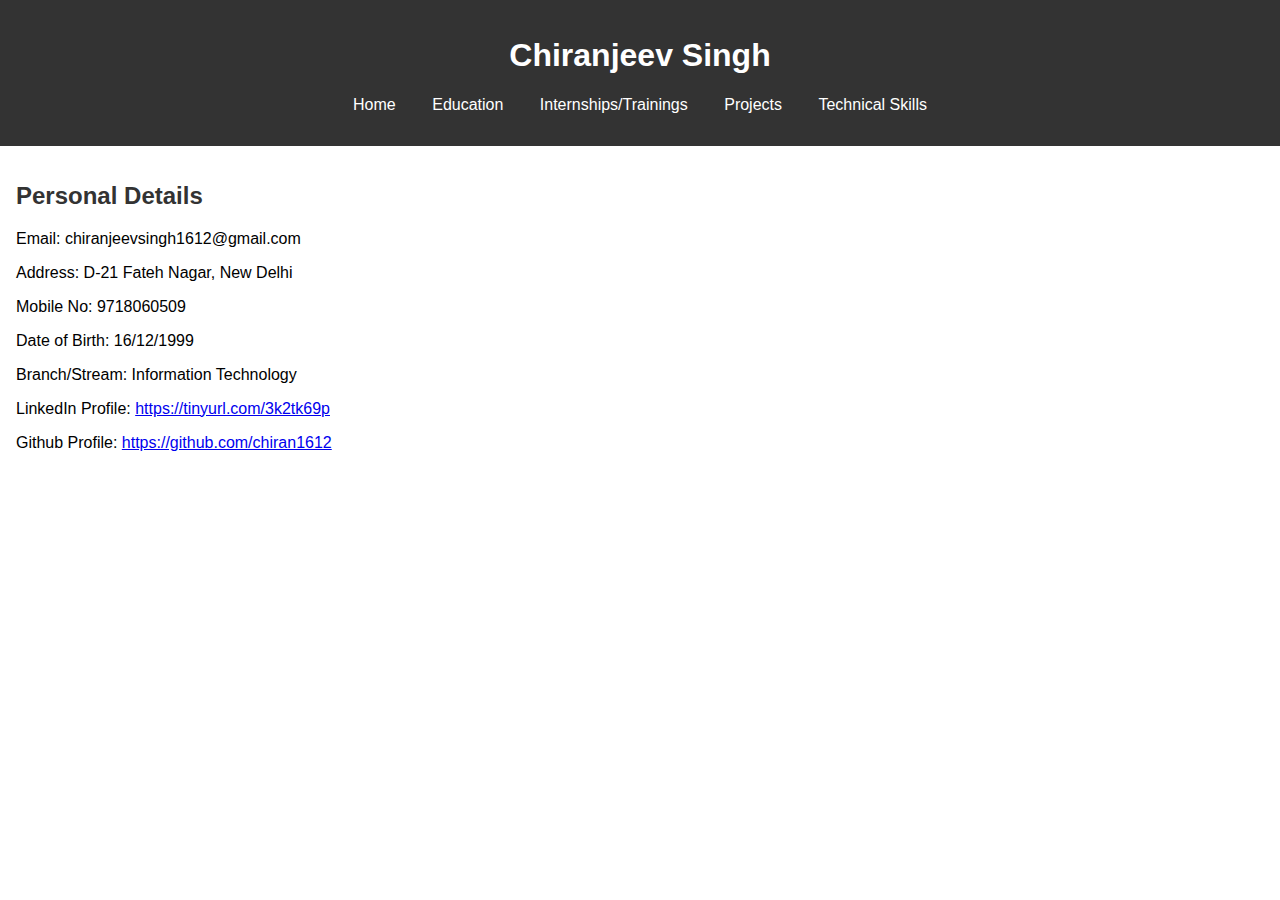
<file: index.html>
<!DOCTYPE html>
<html lang="en">
<head>
    <meta charset="UTF-8">
    <meta name="viewport" content="width=device-width, initial-scale=1.0">
    <title>Chiranjeev Singh's Resume</title>
    <link rel="stylesheet" href="styles.css">

</head>
<body>
    <header>
        <h1>Chiranjeev Singh</h1>
        <nav>
            <ul>
                <li><a href="index.html">Home</a></li>
                <li><a href="education.html">Education</a></li>
                <li><a href="internships.html">Internships/Trainings</a></li>
                <li><a href="projects.html">Projects</a></li>
                <li><a href="skills.html">Technical Skills</a></li>
            </ul>
        </nav>
    </header>
    <main>
        <section>     <h2>Personal Details</h2>
            <p>Email: chiranjeevsingh1612@gmail.com</p>
            <p>Address: D-21 Fateh Nagar, New Delhi</p>
            <p>Mobile No: 9718060509</p>
            <p>Date of Birth: 16/12/1999</p>
            <p>Branch/Stream: Information Technology</p>
            <p>LinkedIn Profile: <a href="https://tinyurl.com/3k2tk69p">https://tinyurl.com/3k2tk69p</a></p>
            <p>Github Profile: <a href="https://github.com/chiran1612">https://github.com/chiran1612</a></p>
        </section>
    </main>
</body>
</html>
</file>
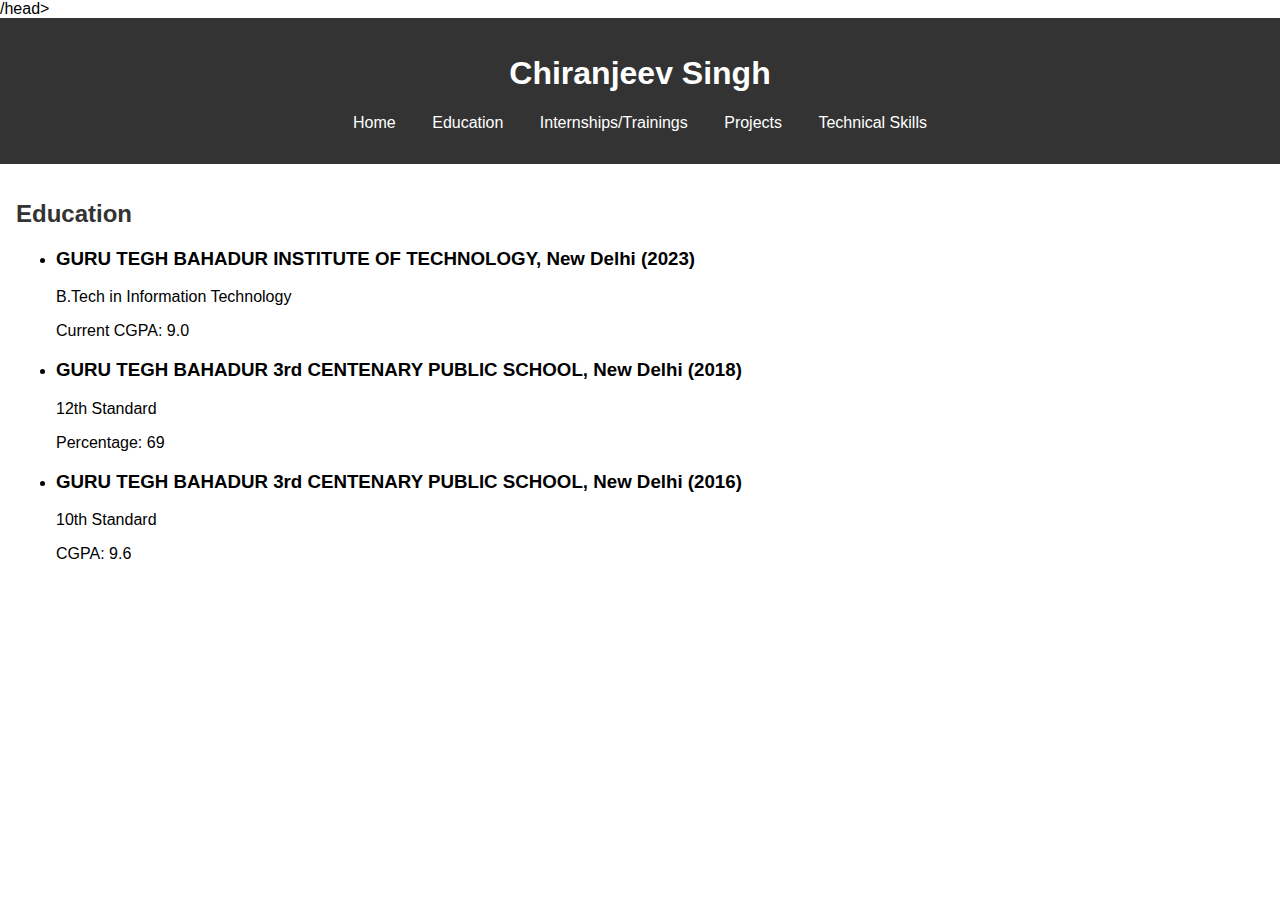
<file: education.html>
<!DOCTYPE html>
<html lang="en">
<head>
    <meta charset="UTF-8">
    <meta name="viewport" content="width=device-width, initial-scale=1.0">
    <title>Education - Chiranjeev Singh</title>
    <link rel="stylesheet" href="styles.css">
/head>
<body>
    <header>
        <h1>Chiranjeev Singh</h1>
        <nav>
            <ul>
                <li><a href="index.html">Home</a></li>
                <li><a href="education.html">Education</a></li>
                <li><a href="internships.html">Internships/Trainings</a></li>
                <li><a href="projects.html">Projects</a></li>
                <li><a href="skills.html">Technical Skills</a></li>
            </ul>
        </nav>
    </header>
    <main>
        <section>   
            <h2>Education</h2>
            <ul>
                <li>
                    <h3>GURU TEGH BAHADUR INSTITUTE OF TECHNOLOGY, New Delhi (2023)</h3>
                    <p>B.Tech in Information Technology</p>
                    <p>Current CGPA: 9.0</p>
                </li>
                <li>
                    <h3>GURU TEGH BAHADUR 3rd CENTENARY PUBLIC SCHOOL, New Delhi (2018)</h3>
                    <p>12th Standard</p>
                    <p>Percentage: 69</p>
                </li>
                <li>
                    <h3>GURU TEGH BAHADUR 3rd CENTENARY PUBLIC SCHOOL, New Delhi (2016)</h3>
                    <p>10th Standard</p>
                    <p>CGPA: 9.6</p>
                </li>
            </ul>
        </section>
    </main>
</body>
</html>
</file>
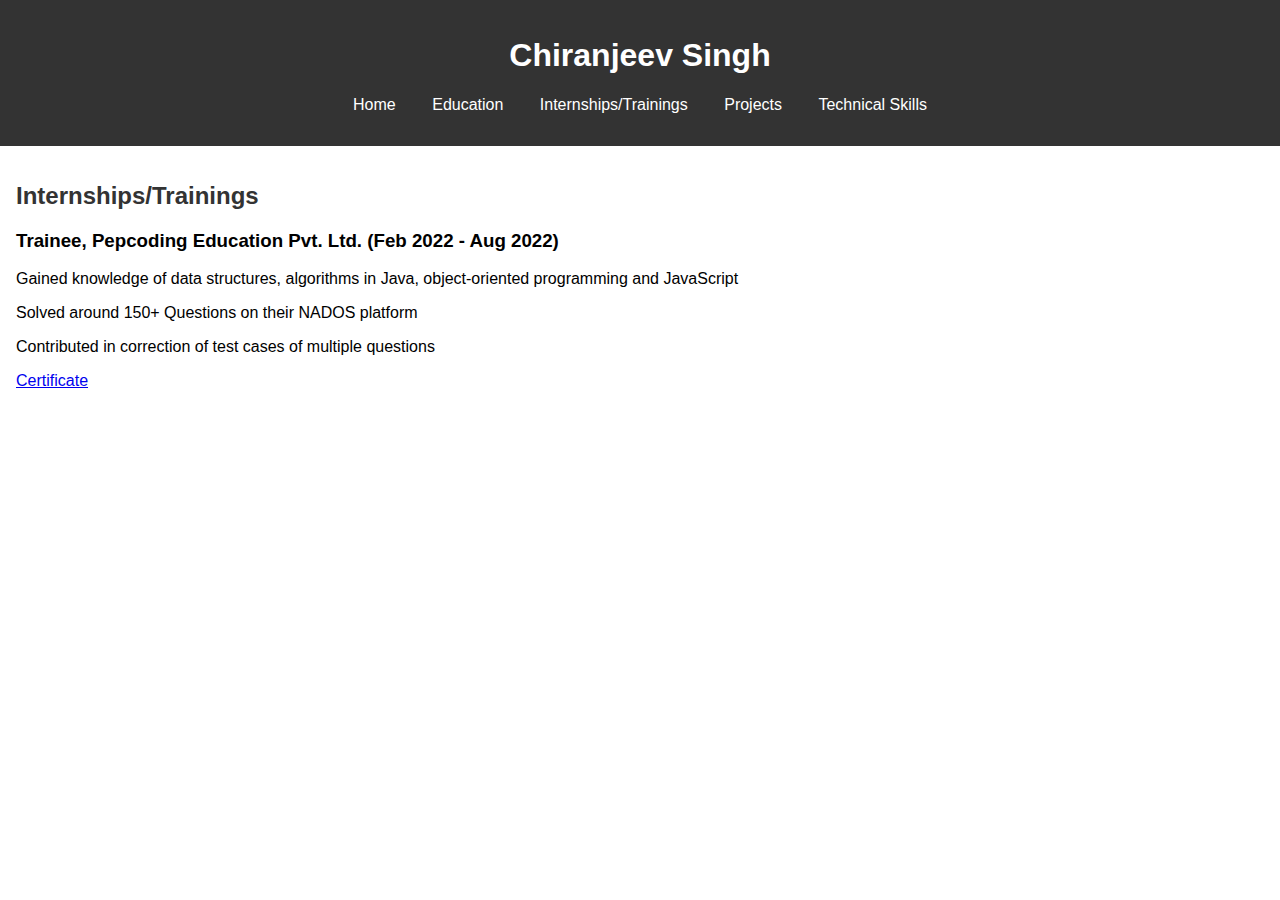
<file: internships.html>
<!DOCTYPE html>
<html lang="en">
<head>
    <meta charset="UTF-8">
    <meta name="viewport" content="width=device-width, initial-scale=1.0">
    <title>Internships/Trainings - Chiranjeev Singh</title>
    <link rel="stylesheet" href="styles.css">
</head>
<body>
    <header>
        <h1>Chiranjeev Singh</h1>
        <nav>
            <ul>
                <li><a href="index.html">Home</a></li>
                <li><a href="education.html">Education</a></li>
                <li><a href="internships.html">Internships/Trainings</a></li>
                <li><a href="projects.html">Projects</a></li>
                <li><a href="skills.html">Technical Skills</a></li>
            </ul>
        </nav>
    </header>
    <main>
        <section>   <h2>Internships/Trainings</h2>
            <h3>Trainee, Pepcoding Education Pvt. Ltd. (Feb 2022 - Aug 2022)</h3>
            <p>Gained knowledge of data structures, algorithms in Java, object-oriented programming and JavaScript</p>
            <p>Solved around 150+ Questions on their NADOS platform</p>
            <p>Contributed in correction of test cases of multiple questions</p>
            <a href="https://pepcoding.com">Certificate</a>
        </section>
    </main>
</body>
</html>
</file>
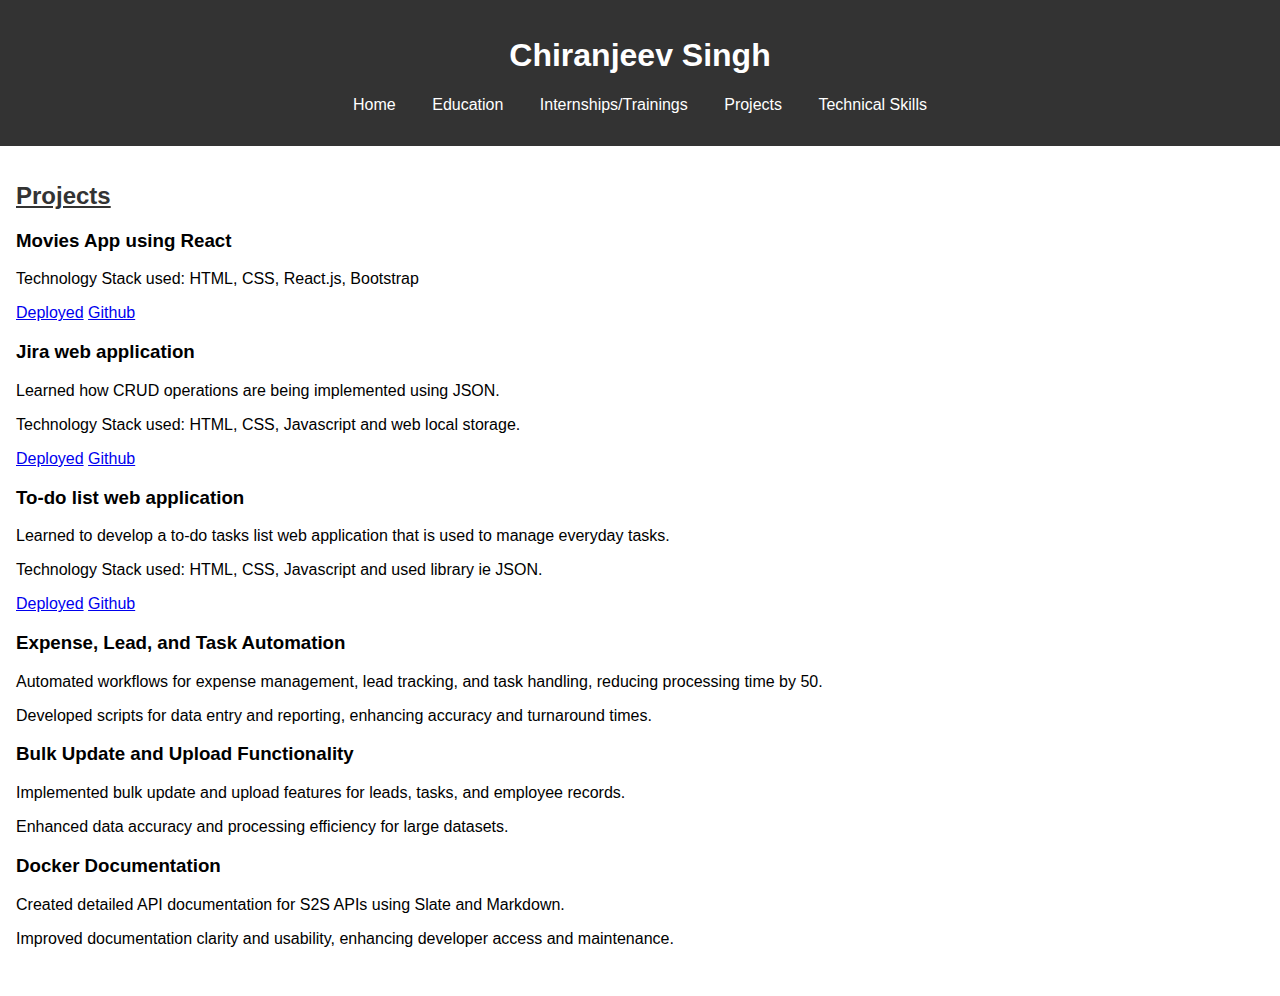
<file: projects.html>
<!DOCTYPE html>
<html lang="en">
<head>
    <meta charset="UTF-8">
    <meta name="viewport" content="width=device-width, initial-scale=1.0">
    <title>Projects - Chiranjeev Singh</title>
    <link rel="stylesheet" href="styles.css">
</head>
<body>
    <header>
        <h1>Chiranjeev Singh</h1>
        <nav>
            <ul>
                <li><a href="index.html">Home</a></li>
                <li><a href="education.html">Education</a></li>
                <li><a href="internships.html">Internships/Trainings</a></li>
                <li><a href="projects.html">Projects</a></li>
                <li><a href="skills.html">Technical Skills</a></li>
            </ul>
        </nav>
    </header>
    <main>
        <section>    <h2><u>Projects</u></h2>
            <h3>Movies App using React</h3>
            <p>Technology Stack used: HTML, CSS, React.js, Bootstrap</p>
            <a href="https://github.com/chiran1612">Deployed</a>
            <a href="https://github.com/chiran1612">Github</a>
            <h3>Jira web application</h3>
            <p>Learned how CRUD operations are being implemented using JSON.</p>
            <p>Technology Stack used: HTML, CSS, Javascript and web local storage.</p>
            <a href="https://github.com/chiran1612">Deployed</a>
            <a href="https://github.com/chiran1612">Github</a>
            <h3>To-do list web application</h3>
            <p>Learned to develop a to-do tasks list web application that is used to manage everyday tasks.</p>
            <p>Technology Stack used: HTML, CSS, Javascript and used library ie JSON.</p>
            <a href="https://github.com/chiran1612">Deployed</a>
            <a href="https://github.com/chiran1612">Github</a>
            <h3>Expense, Lead, and Task Automation</h3>
            <p>Automated workflows for expense management, lead tracking, and task handling, reducing processing
                time by 50.</p>
            <p>Developed scripts for data entry and reporting, enhancing accuracy and turnaround times.</p>
            <!-- <a href="https://github.com/chiran1612">Deployed</a>
            <a href="https://github.com/chiran1612">Github</a> -->
            <h3>Bulk Update and Upload Functionality</h3>
            <p> Implemented bulk update and upload features for leads, tasks, and employee records.</p>
            <p> Enhanced data accuracy and processing efficiency for large datasets.</p>
            <!-- <a href="https://github.com/chiran1612">Deployed</a>
            <a href="https://github.com/chiran1612">Github</a> -->
            <h3>Docker Documentation</h3>
            <p> Created detailed API documentation for S2S APIs using Slate and Markdown.</p>
            <p>  Improved documentation clarity and usability, enhancing developer access and maintenance.</p>
            <!-- <a href="https://github.com/chiran1612">Deployed</a>
            <a href="https://github.com/chiran1612">Github</a> -->
        </section>
    </main>
</body>
</html>
</file>
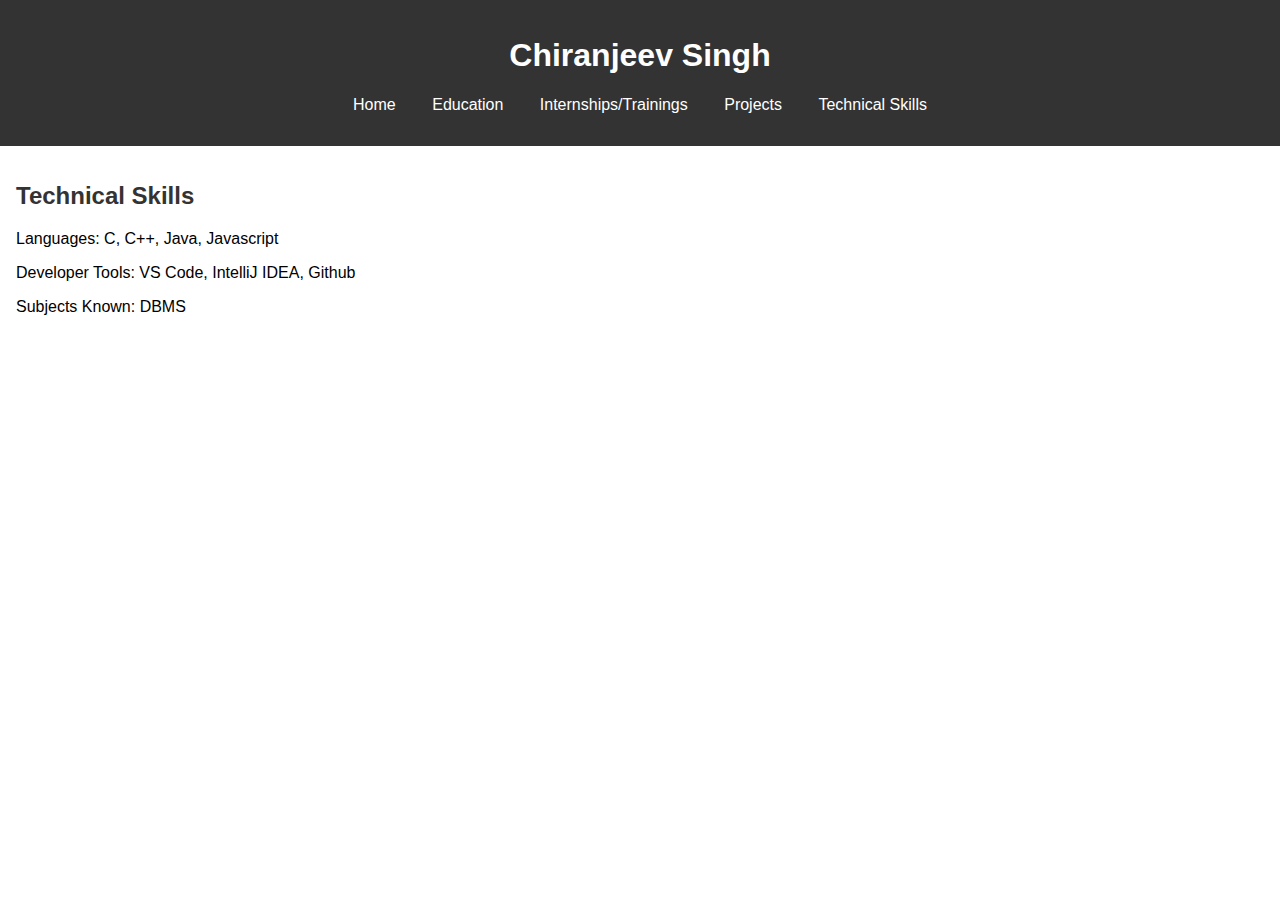
<file: skills.html>
<!DOCTYPE html>
<html lang="en">
<head>
    <meta charset="UTF-8">
    <meta name="viewport" content="width=device-width, initial-scale=1.0">
    <title>Technical Skills - Chiranjeev Singh</title>
    <link rel="stylesheet" href="styles.css">
 </head>
<body>
    <header>
        <h1>Chiranjeev Singh</h1>
        <nav>
            <ul>
                <li><a href="index.html">Home</a></li>
                <li><a href="education.html">Education</a></li>
                <li><a href="internships.html">Internships/Trainings</a></li>
                <li><a href="projects.html">Projects</a></li>
                <li><a href="skills.html">Technical Skills</a></li>
            </ul>
        </nav>
    </header>
    <main>
        <section data-aos="fade-up">
            <h2>Technical Skills</h2>
            <p>Languages: C, C++, Java, Javascript</p>
            <p>Developer Tools: VS Code, IntelliJ IDEA, Github</p>
            <p>Subjects Known: DBMS</p>
        </section>
    </main>
</body>
</html>
</file>
<file: styles.css>
body {
  font-family: Arial, sans-serif;
  margin: 0;
  padding: 0;
  box-sizing: border-box;
}

header {
  background-color: #333;
  color: white;
  padding: 1rem 0;
  text-align: center;
}

nav ul {
  list-style: none;
  padding: 0;
}

nav ul li {
  display: inline;
  margin: 0 1rem;
}

nav ul li a {
  color: white;
  text-decoration: none;
}

main {
  padding: 1rem;
}

section {
  margin-bottom: 2rem;
}

h2 {
  color: #333;
}

@media (max-width: 768px) {
  nav ul li {
      display: block;
      margin: 0.5rem 0;
  }
}
</file>
